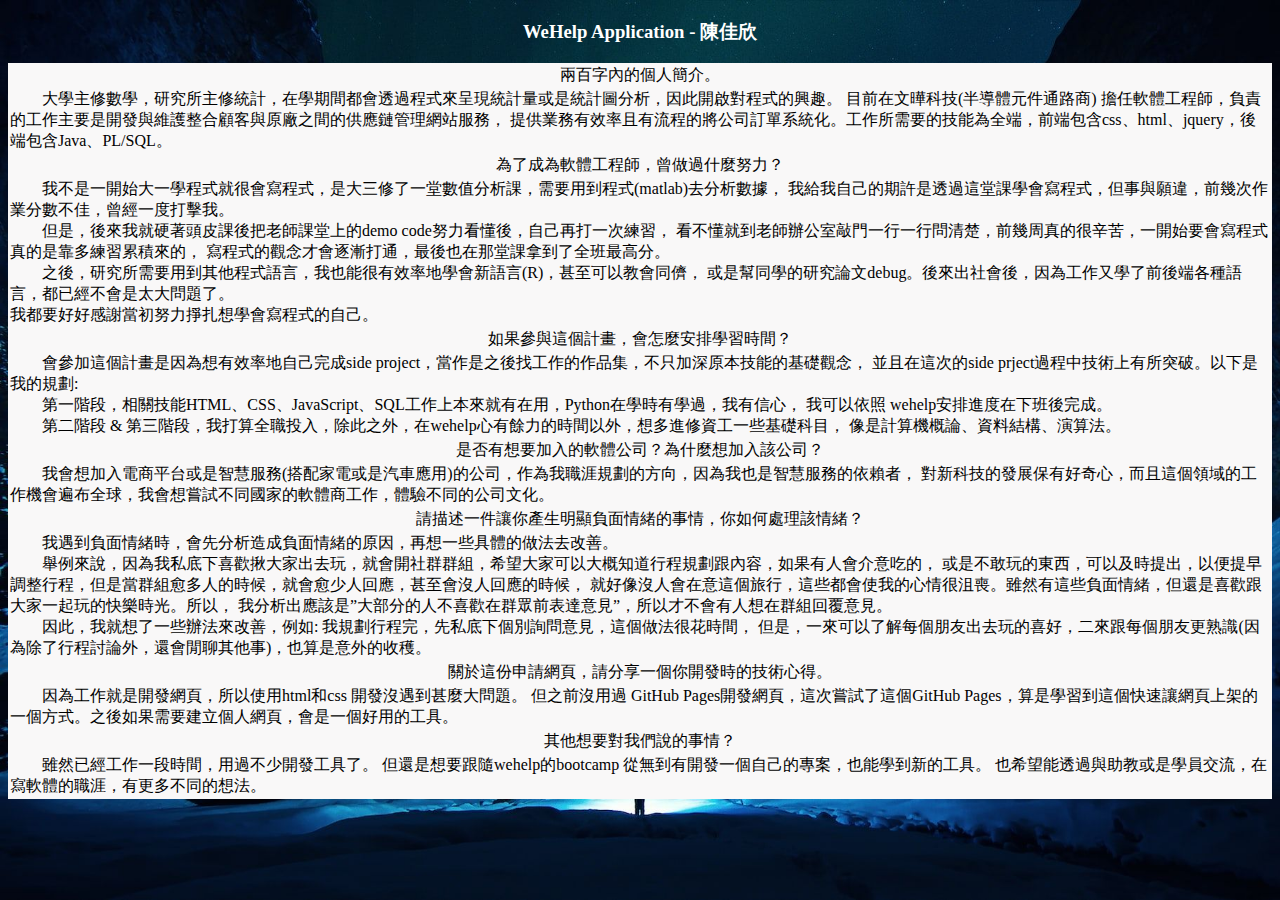
<file: index.html>
<!doctype html>
<html>
  <head>
    <meta charset="utf-8">
    <meta name="viewport" content="width=device-width, initial-scale=1">
    <title>WeHelp Application</title>
    <link href="https://cdn.jsdelivr.net/npm/bootstrap@5.3.0-alpha3/dist/css/bootstrap.min.css" rel="stylesheet" integrity="sha384-KK94CHFLLe+nY2dmCWGMq91rCGa5gtU4mk92HdvYe+M/SXH301p5ILy+dN9+nJOZ" crossorigin="anonymous">
  </head>
  <style>
    body {
       background-image: url('./image/background.jpeg');
       background-repeat: no-repeat;
       background-size: cover;
       background-attachment: fixed;
       height: 100%; 
    }
    table, th, td {
      border: 1px solid #F9F8F8;
      border-collapse: collapse;
      color:black;
      background-color:#F9F8F8;
    }
  </style>
  <body>
    <div class="container">
      <script src="https://cdn.jsdelivr.net/npm/bootstrap@5.3.0-alpha3/dist/js/bootstrap.bundle.min.js" integrity="sha384-ENjdO4Dr2bkBIFxQpeoTz1HIcje39Wm4jDKdf19U8gI4ddQ3GYNS7NTKfAdVQSZe" crossorigin="anonymous"></script>
      <div class="row">
        <div class="row">
          <div class="col-sm-12"><h3 style="font-weight:bold;text-align:center;color:white">WeHelp Application - 陳佳欣</h3></div>
        </div>
        <div class="row">
          <div class="col-sm-1"></div>
          <div class="col-sm-10">
            <table class="table table-striped">
              <tr><td style="text-align:center;">兩百字內的個人簡介。</td></tr>
              <tr><td>
                &emsp;&emsp;大學主修數學，研究所主修統計，在學期間都會透過程式來呈現統計量或是統計圖分析，因此開啟對程式的興趣。
                目前在文曄科技(半導體元件通路商) 擔任軟體工程師，負責的工作主要是開發與維護整合顧客與原廠之間的供應鏈管理網站服務，
                提供業務有效率且有流程的將公司訂單系統化。工作所需要的技能為全端，前端包含css、html、jquery，後端包含Java、PL/SQL。
              </td></tr>
              <tr><td style="text-align:center;">為了成為軟體工程師，曾做過什麼努力？</td></tr>
              <tr><td>
                &emsp;&emsp;我不是一開始大一學程式就很會寫程式，是大三修了一堂數值分析課，需要用到程式(matlab)去分析數據，
                我給我自己的期許是透過這堂課學會寫程式，但事與願違，前幾次作業分數不佳，曾經一度打擊我。</br>
                &emsp;&emsp;但是，後來我就硬著頭皮課後把老師課堂上的demo code努力看懂後，自己再打一次練習，
                看不懂就到老師辦公室敲門一行一行問清楚，前幾周真的很辛苦，一開始要會寫程式真的是靠多練習累積來的，
                寫程式的觀念才會逐漸打通，最後也在那堂課拿到了全班最高分。</br>
                &emsp;&emsp;之後，研究所需要用到其他程式語言，我也能很有效率地學會新語言(R)，甚至可以教會同儕，
                或是幫同學的研究論文debug。後來出社會後，因為工作又學了前後端各種語言，都已經不會是太大問題了。</br>
                我都要好好感謝當初努力掙扎想學會寫程式的自己。
              </td></tr>
              <tr><td style="text-align:center;">如果參與這個計畫，會怎麼安排學習時間？</td></tr>
              <tr><td>
                &emsp;&emsp;會參加這個計畫是因為想有效率地自己完成side project，當作是之後找工作的作品集，不只加深原本技能的基礎觀念，
                並且在這次的side prject過程中技術上有所突破。以下是我的規劃: </br>
                &emsp;&emsp;第一階段，相關技能HTML、CSS、JavaScript、SQL工作上本來就有在用，Python在學時有學過，我有信心，
                我可以依照 wehelp安排進度在下班後完成。</br>
                &emsp;&emsp;第二階段 & 第三階段，我打算全職投入，除此之外，在wehelp心有餘力的時間以外，想多進修資工一些基礎科目，
                像是計算機概論、資料結構、演算法。
              </td></tr>
              <tr><td style="text-align:center;">是否有想要加入的軟體公司？為什麼想加入該公司？</td></tr>
              <tr><td>
                &emsp;&emsp;我會想加入電商平台或是智慧服務(搭配家電或是汽車應用)的公司，作為我職涯規劃的方向，因為我也是智慧服務的依賴者，
                對新科技的發展保有好奇心，而且這個領域的工作機會遍布全球，我會想嘗試不同國家的軟體商工作，體驗不同的公司文化。
              </td></tr>
              <tr><td style="text-align:center;">請描述一件讓你產生明顯負面情緒的事情，你如何處理該情緒？</td></tr>
              <tr><td>
                &emsp;&emsp;我遇到負面情緒時，會先分析造成負面情緒的原因，再想一些具體的做法去改善。</br>
                &emsp;&emsp;舉例來說，因為我私底下喜歡揪大家出去玩，就會開社群群組，希望大家可以大概知道行程規劃跟內容，如果有人會介意吃的，
                或是不敢玩的東西，可以及時提出，以便提早調整行程，但是當群組愈多人的時候，就會愈少人回應，甚至會沒人回應的時候，
                就好像沒人會在意這個旅行，這些都會使我的心情很沮喪。雖然有這些負面情緒，但還是喜歡跟大家一起玩的快樂時光。所以，
                我分析出應該是”大部分的人不喜歡在群眾前表達意見”，所以才不會有人想在群組回覆意見。</br>
                &emsp;&emsp;因此，我就想了一些辦法來改善，例如: 我規劃行程完，先私底下個別詢問意見，這個做法很花時間，
                但是，一來可以了解每個朋友出去玩的喜好，二來跟每個朋友更熟識(因為除了行程討論外，還會閒聊其他事)，也算是意外的收穫。
              </td></tr>
              <tr><td style="text-align:center;">關於這份申請網頁，請分享一個你開發時的技術心得。</td></tr>
              <tr><td> &emsp;&emsp;因為工作就是開發網頁，所以使用html和css 開發沒遇到甚麼大問題。
但之前沒用過 GitHub Pages開發網頁，這次嘗試了這個GitHub Pages，算是學習到這個快速讓網頁上架的一個方式。之後如果需要建立個人網頁，會是一個好用的工具。
               </td></tr>
               <tr><td style="text-align:center;">其他想要對我們說的事情？</td></tr>
              <tr><td> &emsp;&emsp;雖然已經工作一段時間，用過不少開發工具了。
                但還是想要跟隨wehelp的bootcamp 從無到有開發一個自己的專案，也能學到新的工具。
                也希望能透過與助教或是學員交流，在寫軟體的職涯，有更多不同的想法。
              </td></tr>
           </table>
         </div>
         <div class="col-sm-1"></div>
       </div>
     </div>
   </div>
  </body>
</html>
</file>
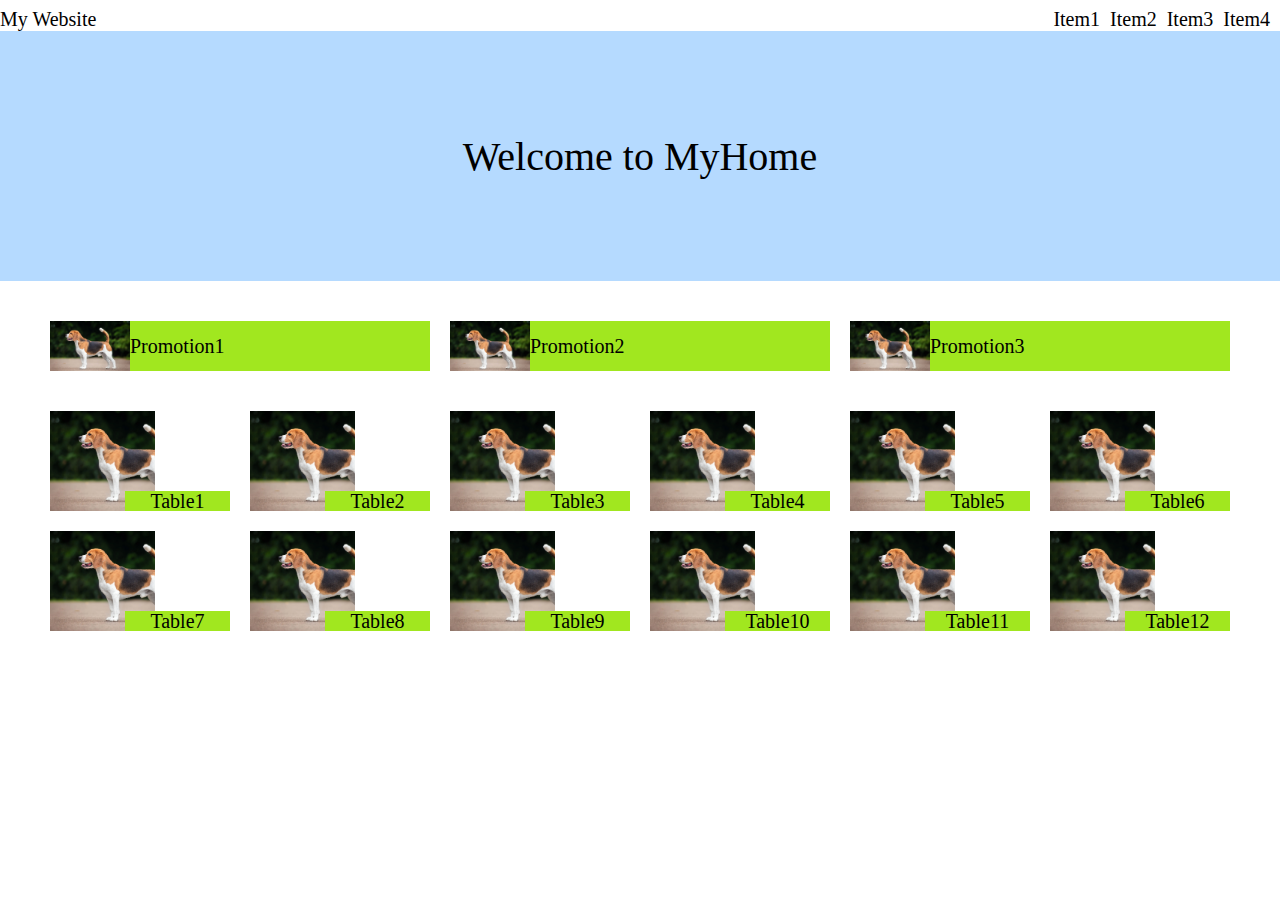
<file: docs/task/week1/index.html>
<!DOCTYPE html>
<html>
    <head>
        <meta name="viewport" content="width=device-width, initial-scale=1.0"/>
        <meta charset="utf-8" />
        <title>WeHelp Week1</title>
        <link rel="stylesheet" type="text/css" href="index.css"/>
    </head>
    <body>
        <div class="headerFrame">
            <div class="title">My Website</div>
            <div class="menu">
                <div class="menu-item">Item1</div>
                <div class="menu-item">Item2</div>
                <div class="menu-item">Item3</div>
                <div class="menu-item">Item4</div>
                <div class="menu-item-icon"><img src="img/menu-icon.jpg" /></div>
            </div>
        </div>
        
        <div class="welcome">
            <div class="welcome-text">Welcome to MyHome</div>
        </div>
        <div class="main">
            <div class="main-contain-1">
                <div class="main-item-1">
                    <div class="item-1-img"><img class="dog-1" src="img/dog.png" /></div>
                    <div class="item-1-text"><div class="promotion">Promotion1</div></div>
                </div>
                <div class="main-item-1">
                    <div class="item-1-img"><img class="dog-1" src="img/dog.png" /></div>
                    <div class="item-1-text"><div class="promotion">Promotion2</div></div>
                </div>
                <div class="main-item-1">
                    <div class="item-1-img"><img class="dog-1" src="img/dog.png" /></div>
                    <div class="item-1-text"><div class="promotion">Promotion3</div></div>
                </div>

            </div>
        </div>
        <div class="main">
            <div class="main-contain-2">
                <div class="main-item-2">
                    <div class="item-2-img"><img class="dog-2" src="img/dog.png" /></div>
                    <div class="item-2-text"><div class="table-text">Table1</div></div>
                </div>
                <div class="main-item-2">
                    <div class="item-2-img"><img class="dog-2" src="img/dog.png" /></div>
                    <div class="item-2-text"><div class="table-text">Table2</div></div>
                </div>
                <div class="main-item-2">
                    <div class="item-2-img"><img class="dog-2" src="img/dog.png" /></div>
                    <div class="item-2-text"><div class="table-text">Table3</div></div>
                </div>
                <div class="main-item-2">
                    <div class="item-2-img"><img class="dog-2" src="img/dog.png" /></div>
                    <div class="item-2-text"><div class="table-text">Table4</div></div>
                </div>
                <div class="main-item-2">
                    <div class="item-2-img"><img class="dog-2" src="img/dog.png" /></div>
                    <div class="item-2-text"><div class="table-text">Table5</div></div>
                </div>
                <div class="main-item-2">
                    <div class="item-2-img"><img class="dog-2" src="img/dog.png" /></div>
                    <div class="item-2-text"><div class="table-text">Table6</div></div>
                </div>
                <div class="main-item-2">
                    <div class="item-2-img"><img class="dog-2" src="img/dog.png" /></div>
                    <div class="item-2-text"><div class="table-text">Table7</div></div>
                </div>
                <div class="main-item-2">
                    <div class="item-2-img"><img class="dog-2" src="img/dog.png" /></div>
                    <div class="item-2-text"><div class="table-text">Table8</div></div>
                </div>
                <div class="main-item-2">
                    <div class="item-2-img"><img class="dog-2" src="img/dog.png" /></div>
                    <div class="item-2-text"><div class="table-text">Table9</div></div>
                </div>
                <div class="main-item-2">
                    <div class="item-2-img"><img class="dog-2" src="img/dog.png" /></div>
                    <div class="item-2-text"><div class="table-text">Table10</div></div>
                </div>
                <div class="main-item-2">
                    <div class="item-2-img"><img class="dog-2" src="img/dog.png" /></div>
                    <div class="item-2-text"><div class="table-text">Table11</div></div>
                </div>
                <div class="main-item-2">
                    <div class="item-2-img"><img class="dog-2" src="img/dog.png" /></div>
                    <div class="item-2-text"><div class="table-text">Table12</div></div>
                </div>
            </div>
        </div>






    </body>

</html>
</file>
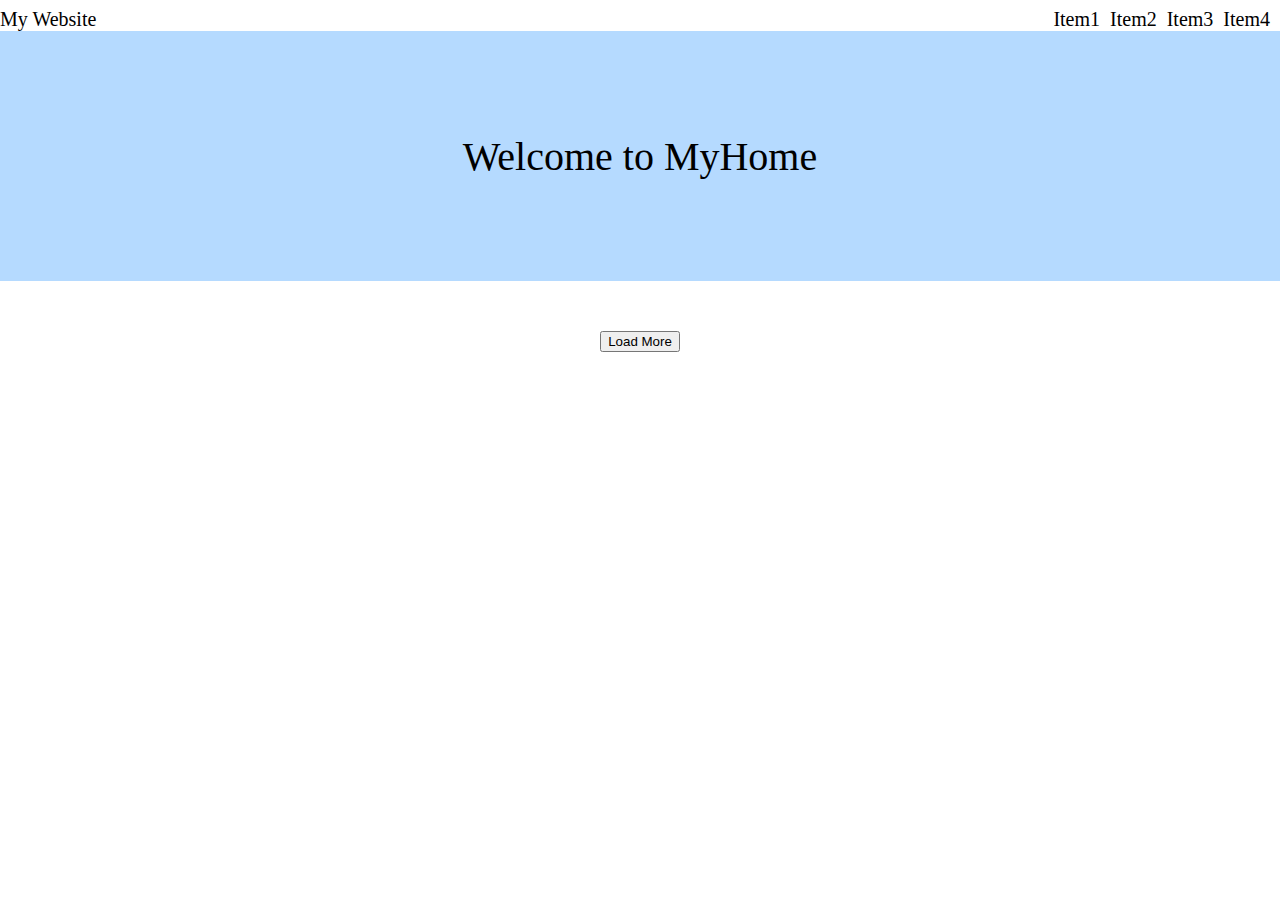
<file: docs/task/week3/index.html>
<!DOCTYPE html>
<html>
    <head>
        <meta name="viewport" content="width=device-width, initial-scale=1.0"/>
        <meta charset="utf-8" />
        <title>WeHelp Week1</title>
        <link rel="stylesheet" type="text/css" href="index.css"/>
        
    </head>
    <body>
        <div class="headerFrame">
            <div class="title">My Website</div>
            <div class="menu">
                <div class="menu-item">Item1</div>
                <div class="menu-item">Item2</div>
                <div class="menu-item">Item3</div>
                <div class="menu-item">Item4</div>
                <div class="menu-item-icon"><img src="menu-icon.jpg" /></div>
            </div>
        </div>
        
        <div class="welcome">
            <div class="welcome-text">Welcome to MyHome</div>
        </div>
        <div class="main">
            <div class="main-contain-1"></div>
        </div>
        <div class="main">
            <div class="main-contain-2"></div>
        </div>
        <div class="btnZone">
            <button id="moreBtn">Load More</button>
        </div>

        




    </body>
    <script src="index.js"></script>

</html>
</file>
<file: docs/task/week1/index.css>
body {
    font-size: 20px;
    margin-left:0px;
    margin-right:0px;
}

.headerFrame {
    display: flex;
}

.title {
    flex: none;
    width: 30%;
}

.menu {
    flex: auto;
    width: auto;
    display: flex;
    justify-content: flex-end;
    align-items: center;
}

.menu-item {
    flex: none;
    display: block;
    margin-right: 10px;
    text-align: center;
}

.menu-item-icon {
    display: none;
    width: 30px;
    height: 30px;
}

.menu-item-icon > img {
    width: 30px;
    height: 30px;
}

.welcome {
    font-size: 40px;
    background-color: rgba(139, 197, 255, 0.634);
    height: 250px;
    display: flex;
    justify-content: center;
    align-items: center;
}

.main {
    margin-top: 20px;
    display: flex;
    justify-content: center;
}

.main-contain-1 {
    width: 1200px;
    display: flex;
    justify-content: center;
}
/* 
.dog-1 {
    width: 80px;
    height: 50px;
} */

.dog-1 {
    display: block;
    width: 80px;
    height: 50px;
    object-fit: cover;
    object-position: left top; /*可裁切*/
}

.main-item-1 {
    flex: auto;
    height: 50px;
    display: flex;
    width: 33%;
    padding-right: 10px;
    padding-left: 10px;
    padding-top: 20px;
}

.item-1-img {
    flex: none;
}

.item-1-text {
    display: flex;
    flex: auto;
    background-color: rgb(161, 231, 31);
    width: auto;
    align-items: center;
}

.promotion {
    flex: auto;
}

.main-contain-2 {
    width: 1200px;
    display: flex;
    justify-content: space-between;
    margin-top: 10px;
}

.main-item-2 {
    display: flex;
    flex: auto;
    width: 180px;
    margin: 10px;
    align-items: flex-end;
    justify-content: flex-start;
}

.dog-2 {
    display: block;
    width: 100%;
    max-width: 100%;
    height: 100%;
    object-fit: cover;
    object-position: left top; /*可裁切*/
}

.item-2-img {
    flex: auto;
    width: 100%;
    height: 100px;
}

.item-2-text {
    margin-left: -30px;
    display: flex;
    flex: auto; /* div會和原始div同寬*/
    background-color: rgb(161, 231, 31);
    width: 100%;
    height: 20px;
    align-items: center;
    justify-content: center;
    
}

@media (max-width:1920px) {
    .main-contain-2 {
        flex-wrap: wrap;
    }


}

@media (max-width:1200px) {
    .main-contain-1 {
        flex-wrap: wrap;
        width: 90%;
    }

    .main-contain-2 {
        width: 90%;
    }

    .main-item-1 {
        width: 45%;
    }

    .main-item-2 {
        width: 22.5%;
    }
}

@media (max-width:600px) {

    .main-item-1 {
        width: 90%;
    }

    .main-item-2 {
        width: 90%;
    }
    
    .menu-item {
        display: none;
    }
    
    .menu-item-icon {
        display: block;
    }
}
</file>
<file: docs/task/week3/index.css>
body {
    font-size: 20px;
    margin-left:0px;
    margin-right:0px;
}

.headerFrame {
    display: flex;
}

.title {
    flex: none;
    width: 30%;
}

.menu {
    flex: auto;
    width: auto;
    display: flex;
    justify-content: flex-end;
    align-items: center;
}

.menu-item {
    flex: none;
    display: block;
    margin-right: 10px;
    text-align: center;
}

.menu-item-icon {
    display: none;
    width: 30px;
    height: 30px;
}

.menu-item-icon > img {
    width: 30px;
    height: 30px;
}

.welcome {
    font-size: 40px;
    background-color: rgba(139, 197, 255, 0.634);
    height: 250px;
    display: flex;
    justify-content: center;
    align-items: center;
}

.main {
    margin-top: 20px;
    display: flex;
    justify-content: center;
}

.main-contain-1 {
    width: 1200px;
    display: flex;
    justify-content: center;
}
/* 
.dog-1 {
    width: 80px;
    height: 50px;
} */

.dog-1 {
    display: block;
    width: 80px;
    height: 50px;
    object-fit: cover;
    object-position: left top; /*可裁切*/
}

.main-item-1 {
    flex: auto;
    height: 50px;
    display: flex;
    width: 33%;
    padding-right: 10px;
    padding-left: 10px;
    padding-top: 20px;
}

.item-1-img {
    flex: none;
}

.item-1-text {
    display: flex;
    flex: auto;
    background-color: rgb(161, 231, 31);
    width: auto;
    align-items: center;
}

.promotion {
    flex: auto;
}

.main-contain-2 {
    width: 1200px;
    display: flex;
    justify-content: space-between;
    margin-top: 10px;
}

.main-item-2 {
    flex: auto;
    width: 180px;
    margin: 10px;

}

.dog-2 {
    display: block;
    width: 100%;
    max-width: 100%;
    height: 100%;
    object-fit: cover;
    object-position: left top; /*可裁切*/
}

.item-2-img {
    flex: auto;
    width: 100%;
    height: 100px;
}

.item-2-text {
    display: flex;
    flex: auto; /* div會和原始div同寬*/
    background-color: rgb(161, 231, 31);
    width: 100%;
    height: 60px;
    align-items: center;
    justify-content: center;
}

.btnZone {
    display: flex;
    align-items: center;
    justify-content: center;
}

@media (max-width:1920px) {
    .main-contain-2 {
        flex-wrap: wrap;
    }


}

@media (max-width:1200px) {
    .main-contain-1 {
        flex-wrap: wrap;
        width: 90%;
    }

    .main-contain-2 {
        width: 90%;
    }

    .main-item-1 {
        width: 45%;
    }

    .main-item-2 {
        width: 22.5%;
    }
}

@media (max-width:600px) {

    .main-item-1 {
        width: 90%;
    }

    .main-item-2 {
        width: 90%;
    }
    
    .menu-item {
        display: none;
    }
    
    .menu-item-icon {
        display: block;
    }
}
</file>
